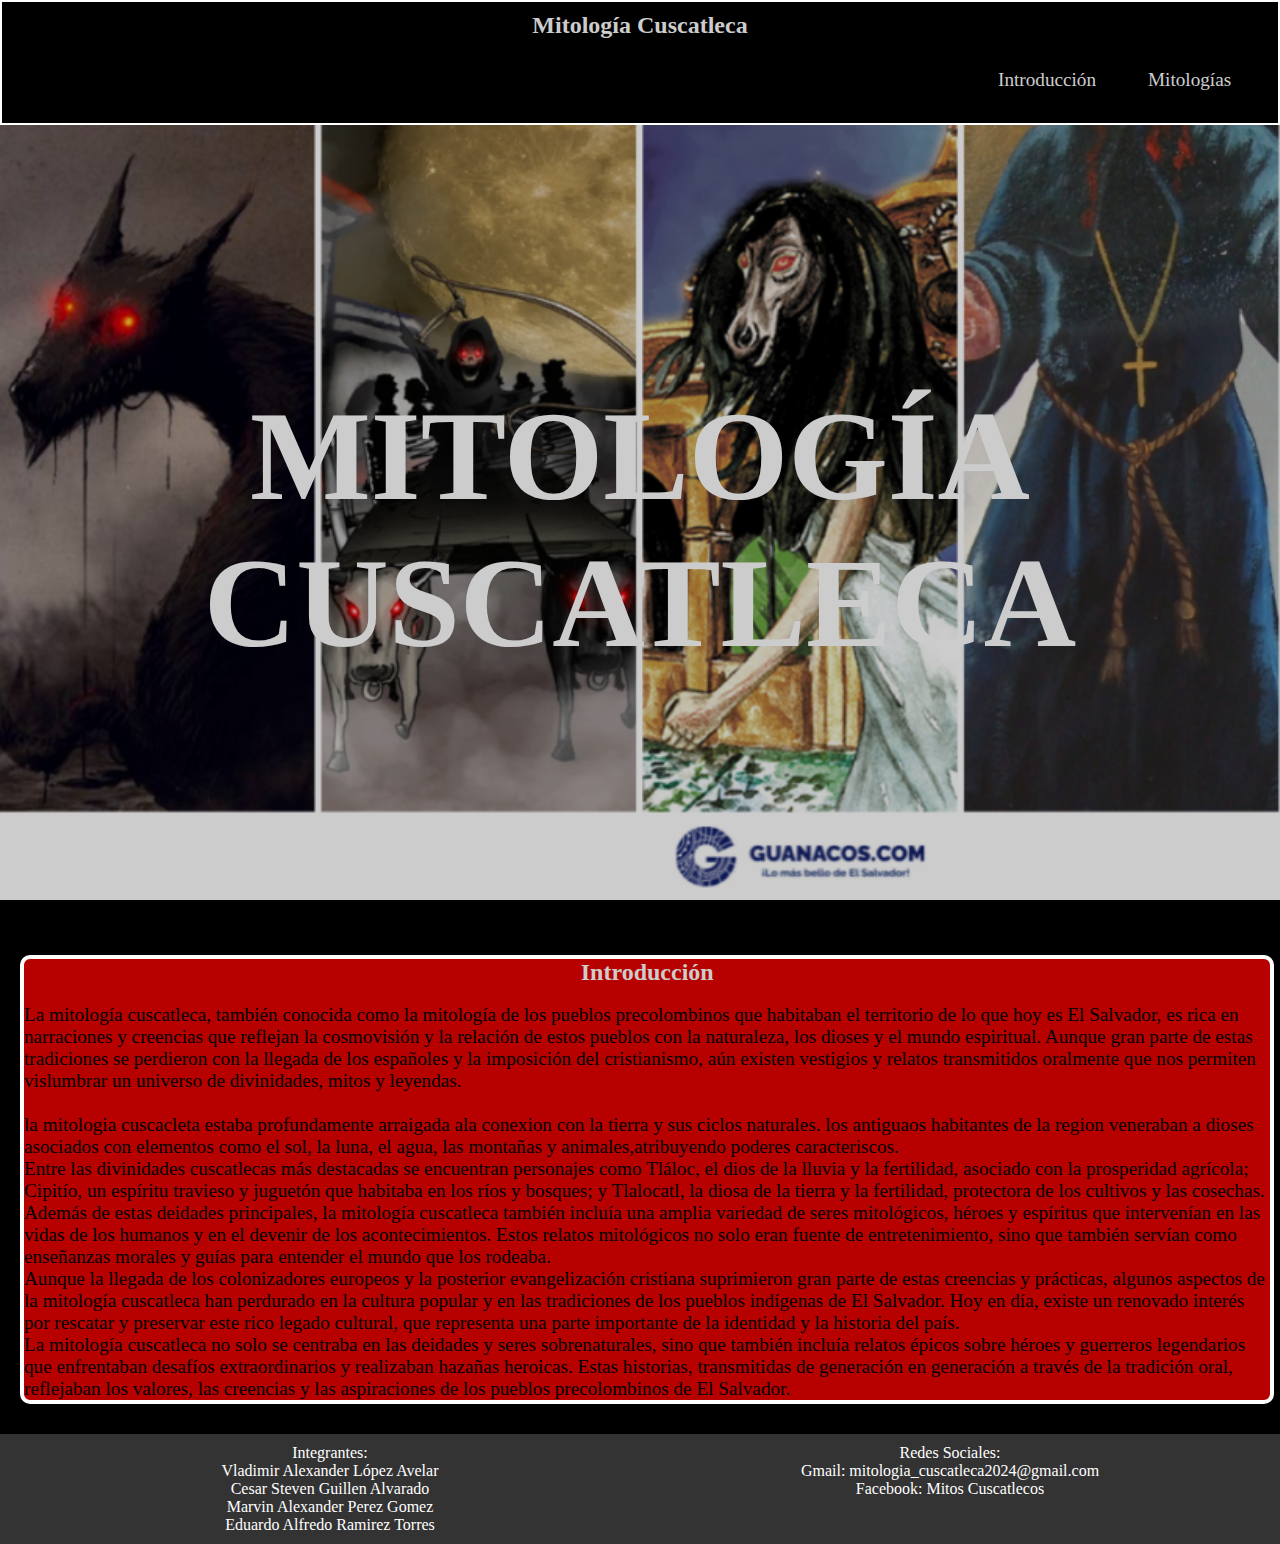
<file: webapp/index.html>
<!DOCTYPE html>
<html lang="es">
<head>
    <meta charset="UTF-8">
    <title>Mitología Cuscatleca</title>
    <link rel="stylesheet" href="css/style.css">
    <link rel="link" href="contactos.html">
</head>
<body>

<header class="header">
    <div class="logo">
        <h2>Mitología Cuscatleca</h2>
    </div>
    <nav>
        <ul class="links">
            <li><a href="#introduccion">Introducción</a></li>
            <li>
                <a href="#">Mitologías</a>
                <ul>
                    
                        
                            <li><a href="cadejo.html">El Cadejo</a></li>
                            <li><a href="duende.html">El Duende</a></li>
                            <li><a href="padre.html">El Padre sin Cabeza</a></li>
                        
                    
                
                      
                            <li><a href="siguanaba.html">La Siguanaba</a></li>
                            <li><a href="cipitio.html">El Cipitío</a></li>
                            <li><a href="carreta.html">La Carreta Chillona</a></li>
                       
                    </li>
               
                </ul>
            </li>
            
        </ul>
    </nav>
</header>

<section class="banner">
    <h1 class="titulo">MITOLOGÍA CUSCATLECA</h1>
</section>

<div id="introduccion">
    <h2>Introducción</h2>
    <br>
   <article class="klk">
    <p> La mitología cuscatleca, también conocida como la mitología de los pueblos precolombinos 
        que habitaban el territorio de lo que hoy es El Salvador, es rica en narraciones y 
        creencias que reflejan la cosmovisión y la relación de estos pueblos con la naturaleza,
        los dioses y el mundo espiritual. Aunque gran parte de estas tradiciones se perdieron con 
        la llegada de los españoles y la imposición del cristianismo, aún existen vestigios y relatos 
        transmitidos oralmente que nos permiten vislumbrar un universo de divinidades, mitos y leyendas.
        </p>
        <br>
    <p>
        la mitologia cuscacleta estaba profundamente arraigada ala conexion con la 
        tierra y sus ciclos naturales. los antiguaos habitantes de la region veneraban a dioses
        asociados con elementos como el sol, la luna, el agua, las montañas y 
        animales,atribuyendo poderes caracteriscos.
    </p>
    <p> Entre las divinidades cuscatlecas más destacadas se encuentran personajes como Tláloc,
        el dios de la lluvia y la fertilidad, asociado con la prosperidad agrícola; Cipitío, 
        un espíritu travieso y juguetón que habitaba en los ríos y bosques; y Tlalocatl, 
        la diosa de la tierra y la fertilidad, protectora de los cultivos y las cosechas.
    </p>
    <p>
        Además de estas deidades principales, la mitología cuscatleca también incluía una amplia variedad de seres mitológicos, héroes
        y espíritus que intervenían en las vidas de los humanos y en el devenir de los acontecimientos. Estos relatos mitológicos no 
        solo eran fuente de entretenimiento, sino que también servían como enseñanzas morales y guías para entender el mundo que los rodeaba.
    </p>
    <p>
        Aunque la llegada de los colonizadores europeos y la posterior evangelización cristiana suprimieron gran parte de estas creencias y prácticas,
        algunos aspectos de la mitología cuscatleca han perdurado en la cultura popular y en las tradiciones de los pueblos indígenas de El Salvador. 
        Hoy en día, existe un renovado interés por rescatar y preservar este rico legado cultural, que representa una parte importante de la identidad 
        y la historia del país.
    </p>
    <p>
        La mitología cuscatleca no solo se centraba en las deidades y seres sobrenaturales, sino que también incluía relatos épicos sobre héroes y guerreros legendarios
         que enfrentaban desafíos extraordinarios y realizaban hazañas heroicas. Estas historias, transmitidas de generación en generación a través de 
         la tradición oral, reflejaban los valores, las creencias y las aspiraciones de los pueblos precolombinos de El Salvador.
    </p>        
</article>
</div>
<div>      
<footer>
    <div class="left">
      <p>Integrantes:</p>
      <ul>
        <li>Vladimir Alexander López Avelar</li>
        <li>Cesar Steven Guillen Alvarado</li>
        <li>Marvin Alexander Perez Gomez</li>
        <li>Eduardo Alfredo Ramirez Torres</li>
      </ul>
    </div>
    <div class="right">
      <p>Redes Sociales:</p>
      <ul>
        <li><a href="#">Gmail: mitologia_cuscatleca2024@gmail.com</a></li>
        <li><a href="https://www.facebook.com/">Facebook: Mitos Cuscatlecos</a></li>
        <!-- Agrega más redes sociales aquí -->
      </ul>
    </div>
  </footer>
  <script src="./js/script.js" />
</body>
</html>
</file>
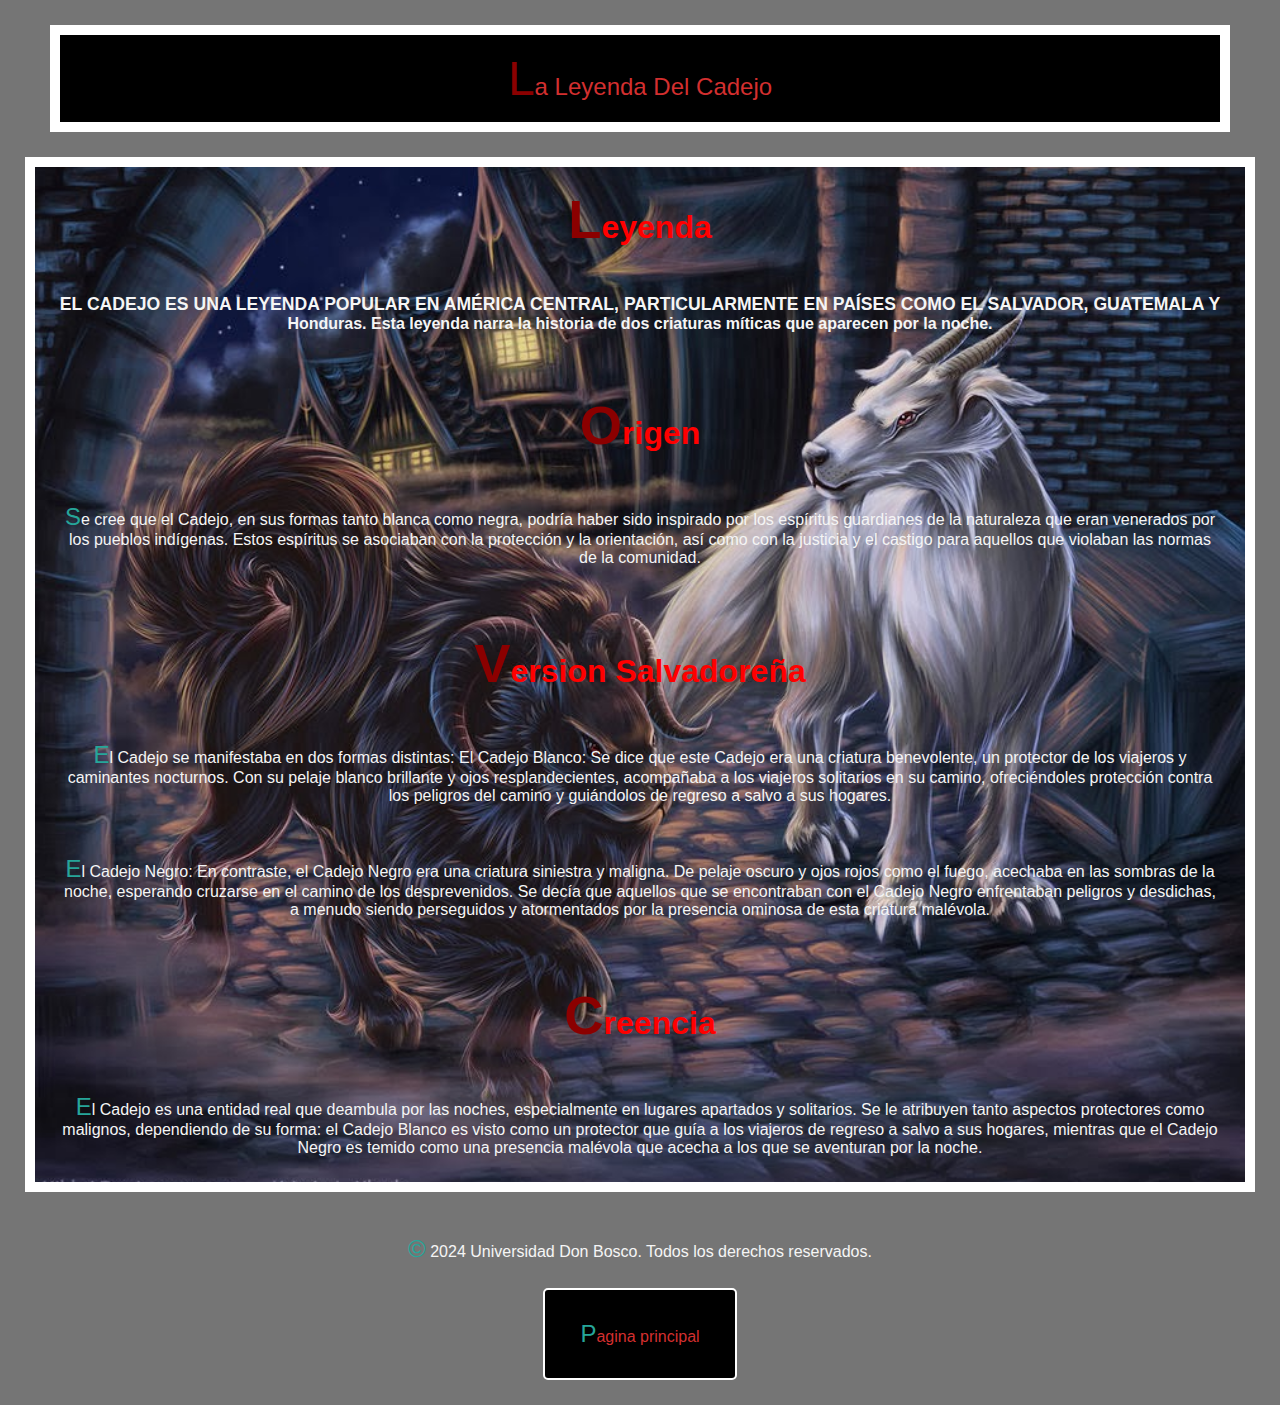
<file: webapp/cadejo.html>
<!DOCTYPE html>
<html lang="en">
<head>
    <meta charset="UTF-8">
    <title>El Cadejo</title>
    <link rel="stylesheet" href="css/cadejo.css">
</head>
<body>
    <header>La Leyenda Del Cadejo</header>
    <article>
    <h1 class="leyenda">Leyenda</h1>
    <h4>El Cadejo es una leyenda popular en América Central, particularmente en países como El Salvador, Guatemala y Honduras. Esta leyenda narra
         la historia de dos criaturas míticas que aparecen por la noche.</h4>
    <br>
    <h1>Origen</h1>
    <p>Se cree que el Cadejo, en sus formas tanto blanca como negra, podría haber sido inspirado por los espíritus guardianes de la naturaleza
         que eran venerados por los pueblos indígenas.
        Estos espíritus se asociaban con la protección y la orientación,
        así como con la justicia y el castigo para aquellos que violaban las normas de la comunidad.
    </p>
    <br>
    <h1>Version Salvadoreña</h1>
    <p>El Cadejo se manifestaba en dos formas distintas:

        El Cadejo Blanco: Se dice que este Cadejo era una criatura benevolente, un protector de los viajeros y caminantes nocturnos. Con su pelaje 
        blanco brillante y ojos resplandecientes, acompañaba a los viajeros solitarios en su camino, ofreciéndoles protección contra los peligros 
        del camino y guiándolos de regreso a salvo a sus hogares.
    </p>
    <p>    
        El Cadejo Negro: En contraste, el Cadejo Negro era una criatura siniestra y maligna. De pelaje oscuro y ojos rojos como el fuego, acechaba en
        las sombras de la noche, esperando cruzarse en el camino de los desprevenidos. Se decía que aquellos que se encontraban con el Cadejo Negro 
        enfrentaban peligros y desdichas, a menudo siendo perseguidos y atormentados por la presencia ominosa de esta criatura malévola.
    </p>
    <br>
    <h1 class="Creencia">Creencia</h1>
    <p>El Cadejo es una entidad real que deambula por las noches, especialmente en lugares apartados y solitarios. Se le atribuyen tanto aspectos protectores
        como malignos, dependiendo de su forma: el Cadejo Blanco es visto como un protector que guía a los viajeros de regreso a salvo a sus hogares, mientras
        que el Cadejo Negro es temido como una presencia malévola que acecha a los que se aventuran por la noche.
    </p>
    </article>
    <br>
    <footer>
        <p>
            &copy; 2024 Universidad Don Bosco. Todos los derechos reservados.
        </p>
        <div class="boton">
            <p>
                <a href="principal.html">Pagina principal</a>
            </p>
            </div>
    </footer>
</body>
</html>
</file>
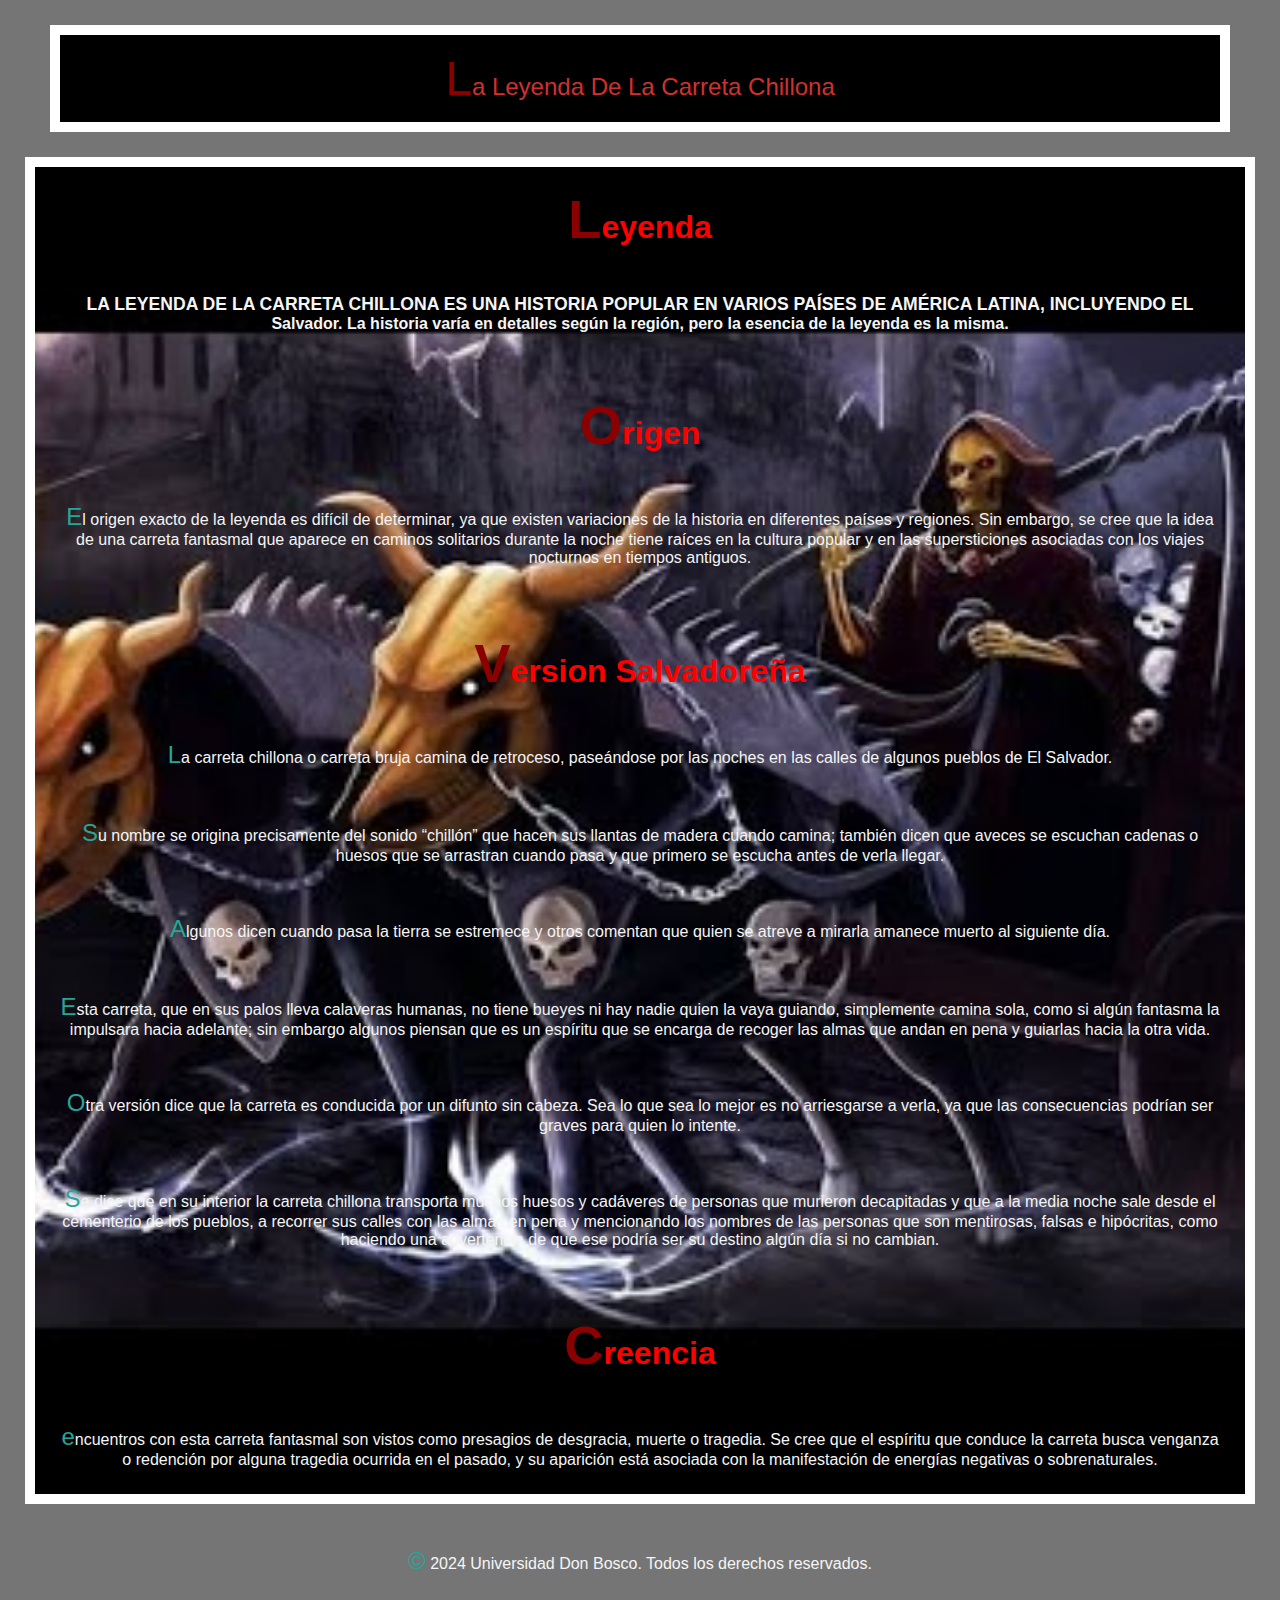
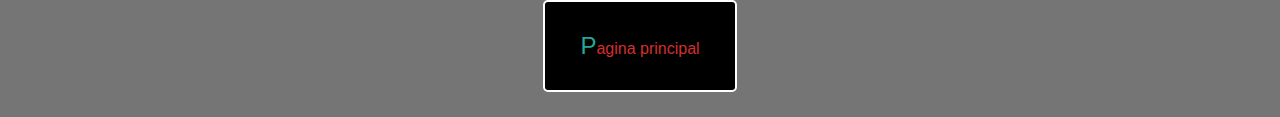
<file: webapp/carreta.html>
<!DOCTYPE html>
<html lang="en">
<head>
    <meta charset="UTF-8">
    <title>La carreta chillona</title>
    <link rel="stylesheet" href="css/carreta.css">
</head>
<body>
    <header>La Leyenda De La Carreta Chillona</header>
    <article>
    <h1 class="leyenda">Leyenda</h1>
    <h4>
        La leyenda de la Carreta Chillona es una historia popular en varios países de América Latina, incluyendo El Salvador. La historia varía en detalles según la región,
         pero la esencia de la leyenda es la misma.
    </h4>
    <br>
    <h1>Origen</h1>
    <p>El origen exacto de la leyenda es difícil de determinar, ya que existen variaciones de la historia en diferentes países y regiones. Sin embargo, se cree que la idea de
        una carreta fantasmal que aparece en caminos solitarios durante la noche tiene raíces en la cultura popular y en las supersticiones asociadas con los viajes nocturnos en tiempos antiguos.
    </p>
    <br>
    <h1>Version Salvadoreña</h1>
    <p>La carreta chillona o carreta bruja camina de retroceso, paseándose por las noches en las calles de algunos pueblos de El Salvador.</p>
    <p>
        Su nombre se origina precisamente del sonido “chillón” que hacen sus llantas de madera cuando camina; también dicen que aveces se escuchan cadenas o huesos que se arrastran cuando pasa y 
        que primero se escucha antes de verla llegar.
    </p>
    <P>
        Algunos dicen cuando pasa la tierra se estremece y otros comentan que quien se atreve a mirarla amanece muerto al siguiente día.
    </P>
    <p>
        Esta carreta, que en sus palos lleva calaveras humanas, no tiene bueyes ni hay nadie quien la vaya guiando, simplemente camina sola, como si algún fantasma la impulsara hacia adelante; 
        sin embargo algunos piensan que es un espíritu que se encarga de recoger las almas que andan en pena y guiarlas hacia la otra vida.
    </p>
    <p>
        Otra versión dice que la carreta es conducida por un difunto sin cabeza. Sea lo que sea lo mejor es no arriesgarse a verla, ya que las consecuencias podrían ser graves para quien lo intente.
    </p>
    <p>
        Se dice que en su interior la carreta chillona transporta muchos huesos y cadáveres de personas que murieron decapitadas y que a la media noche sale desde el cementerio de los pueblos, a 
        recorrer sus calles con las almas en pena y mencionando los nombres de las personas que son mentirosas, falsas e hipócritas, como haciendo una advertencia de que ese podría ser su destino algún
         día si no cambian.
    </p>
    <br>
    <h1 class="Creencia">Creencia</h1>
    <p>
        encuentros con esta carreta fantasmal son vistos como presagios de desgracia, muerte o tragedia. Se cree que el espíritu que conduce la carreta busca venganza o redención por alguna tragedia
         ocurrida en el pasado, y su aparición está asociada con la manifestación de energías negativas o sobrenaturales.
    </p>
    </article>
    <br>
    <footer>
        <p>
            &copy; 2024 Universidad Don Bosco. Todos los derechos reservados.
        </p>
        <div class="boton">
        <p>
            <a href="principal.html">Pagina principal</a>
        </p>
        </div>
    </footer>
</body>
</html>
</file>
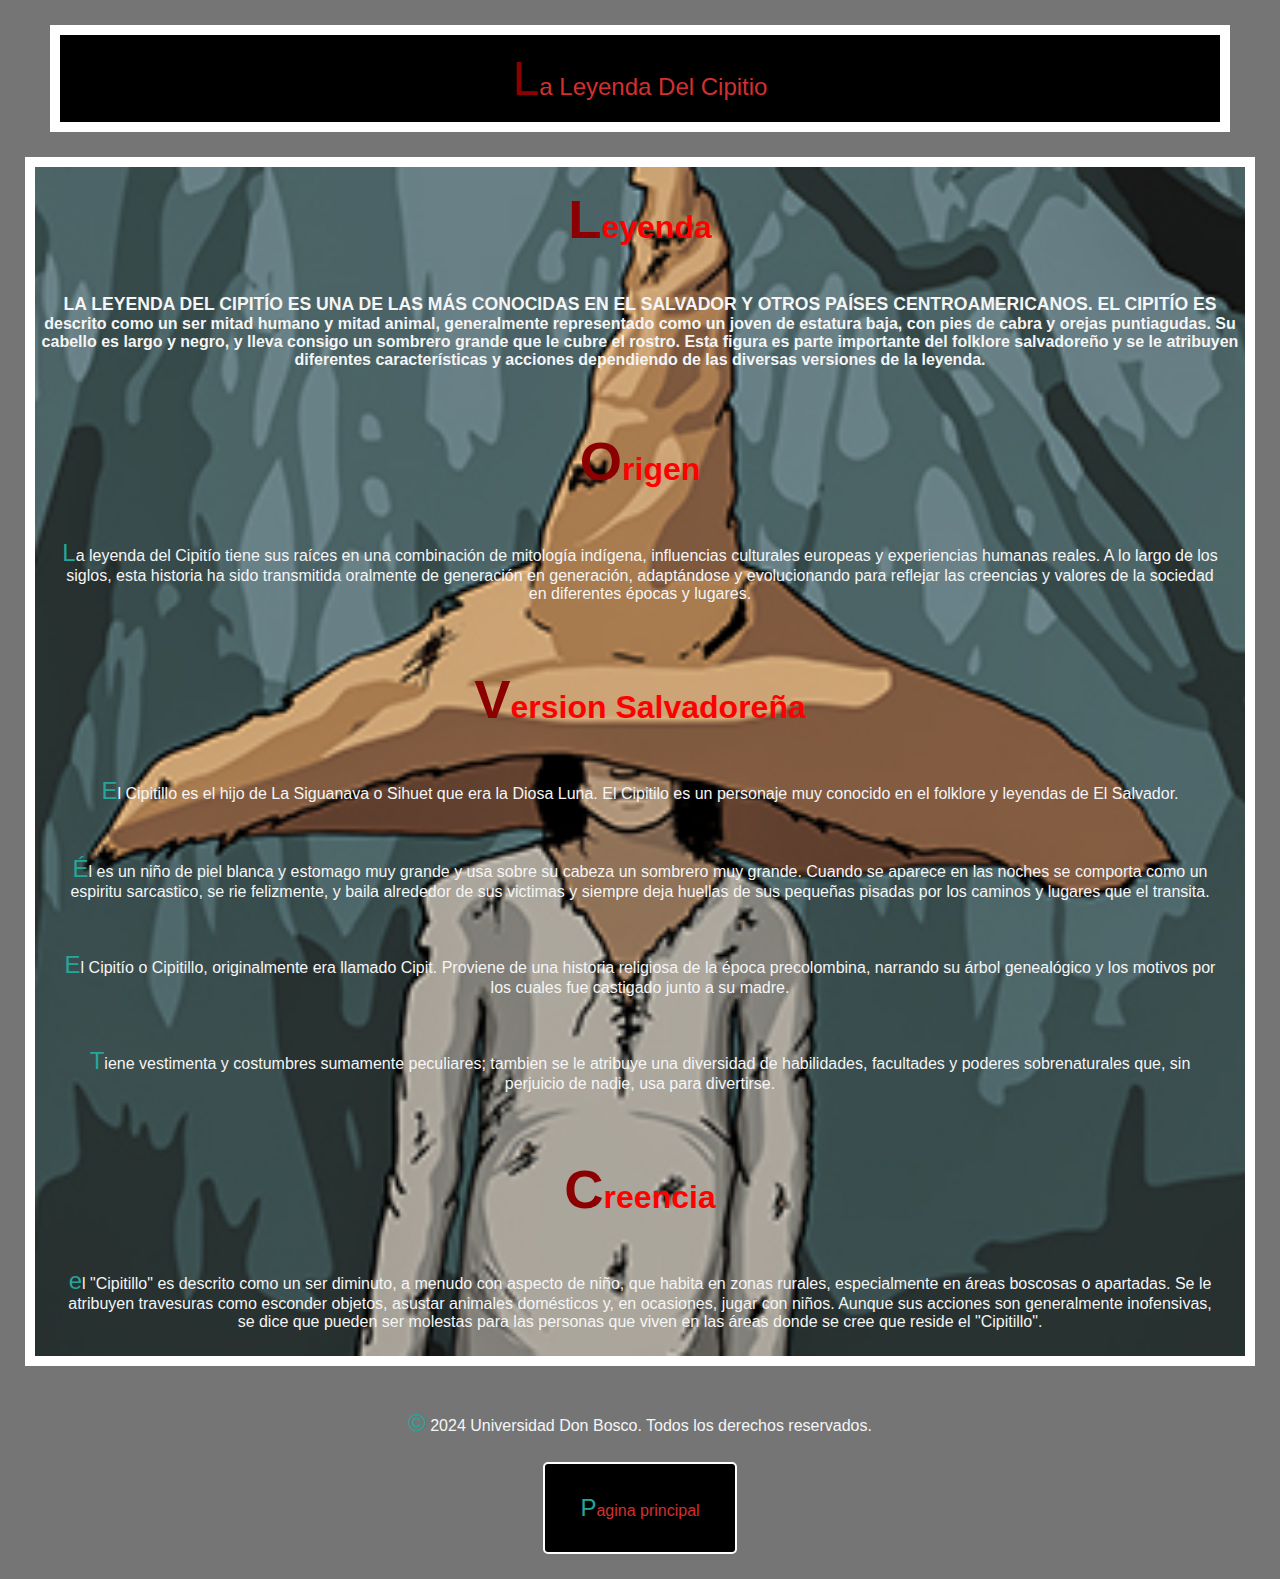
<file: webapp/cipitio.html>
<!DOCTYPE html>
<html lang="en">
<head>
    <meta charset="UTF-8">
    <title>El Cipitío</title>
    <link rel="stylesheet" href="css/cipitio.css">
</head>
<body>
    <header>La Leyenda Del Cipitio</header>
    <article>
    <h1 class="leyenda">Leyenda</h1>
    <h4>
        
La leyenda del Cipitío es una de las más conocidas en El Salvador y otros países centroamericanos. El Cipitío es descrito como un ser mitad humano y mitad animal,
generalmente representado como un joven de estatura baja, con pies de cabra y orejas puntiagudas. Su cabello es largo y negro, y lleva consigo un sombrero grande
que le cubre el rostro. Esta figura es parte importante del folklore salvadoreño y se le atribuyen diferentes características y acciones dependiendo de las diversas
versiones de la leyenda.</h4>
    <br>
    <h1>Origen</h1>
    <p>La leyenda del Cipitío tiene sus raíces en una combinación de mitología indígena, influencias culturales europeas y experiencias humanas reales. A lo largo de
        los siglos, esta historia ha sido transmitida oralmente de generación en generación, adaptándose y evolucionando para reflejar las creencias y valores de la sociedad en diferentes épocas y lugares.
    </p>
    <br>
    <h1>Version Salvadoreña</h1>
    <p>El Cipitillo es el hijo de La Siguanava o Sihuet que era la Diosa Luna. El Cipitilo es un personaje muy conocido en el folklore y leyendas de El Salvador.</p>
    <p>
        Él es un niño de piel blanca y estomago muy grande y usa sobre su cabeza un sombrero muy grande. Cuando se aparece en las noches se comporta como un espiritu sarcastico, se rie felizmente, y baila
        alrededor de sus victimas y siempre deja huellas de sus pequeñas pisadas por los caminos y lugares que el transita. </p>
    <P>
        El Cipitío o Cipitillo, originalmente era llamado Cipit. Proviene de una historia religiosa de la época precolombina, narrando su árbol genealógico y los motivos por los cuales fue castigado junto a su madre.
    </P>
    <p>
        Tiene vestimenta y costumbres sumamente peculiares; tambien se le atribuye una diversidad de habilidades, facultades y poderes sobrenaturales que, sin perjuicio de nadie, usa para divertirse.
    </p>
    <br>
    <h1 class="Creencia">Creencia</h1>
    <p>el "Cipitillo" es descrito como un ser diminuto, a menudo con aspecto de niño, que habita en zonas rurales, especialmente en áreas boscosas o apartadas. Se le atribuyen travesuras como esconder objetos, asustar
        animales domésticos y, en ocasiones, jugar con niños. Aunque sus acciones son generalmente inofensivas, se dice que pueden ser molestas para las personas que viven en las áreas donde se cree que reside el "Cipitillo".
    </p>
    </article>
    <br>
    <footer>
        <p>
            &copy; 2024 Universidad Don Bosco. Todos los derechos reservados.
        </p>
        <div class="boton">
        <p>
            <a href="principal.html">Pagina principal</a>
        </p>
        </div>
    </footer>
</body>
</html>
</file>
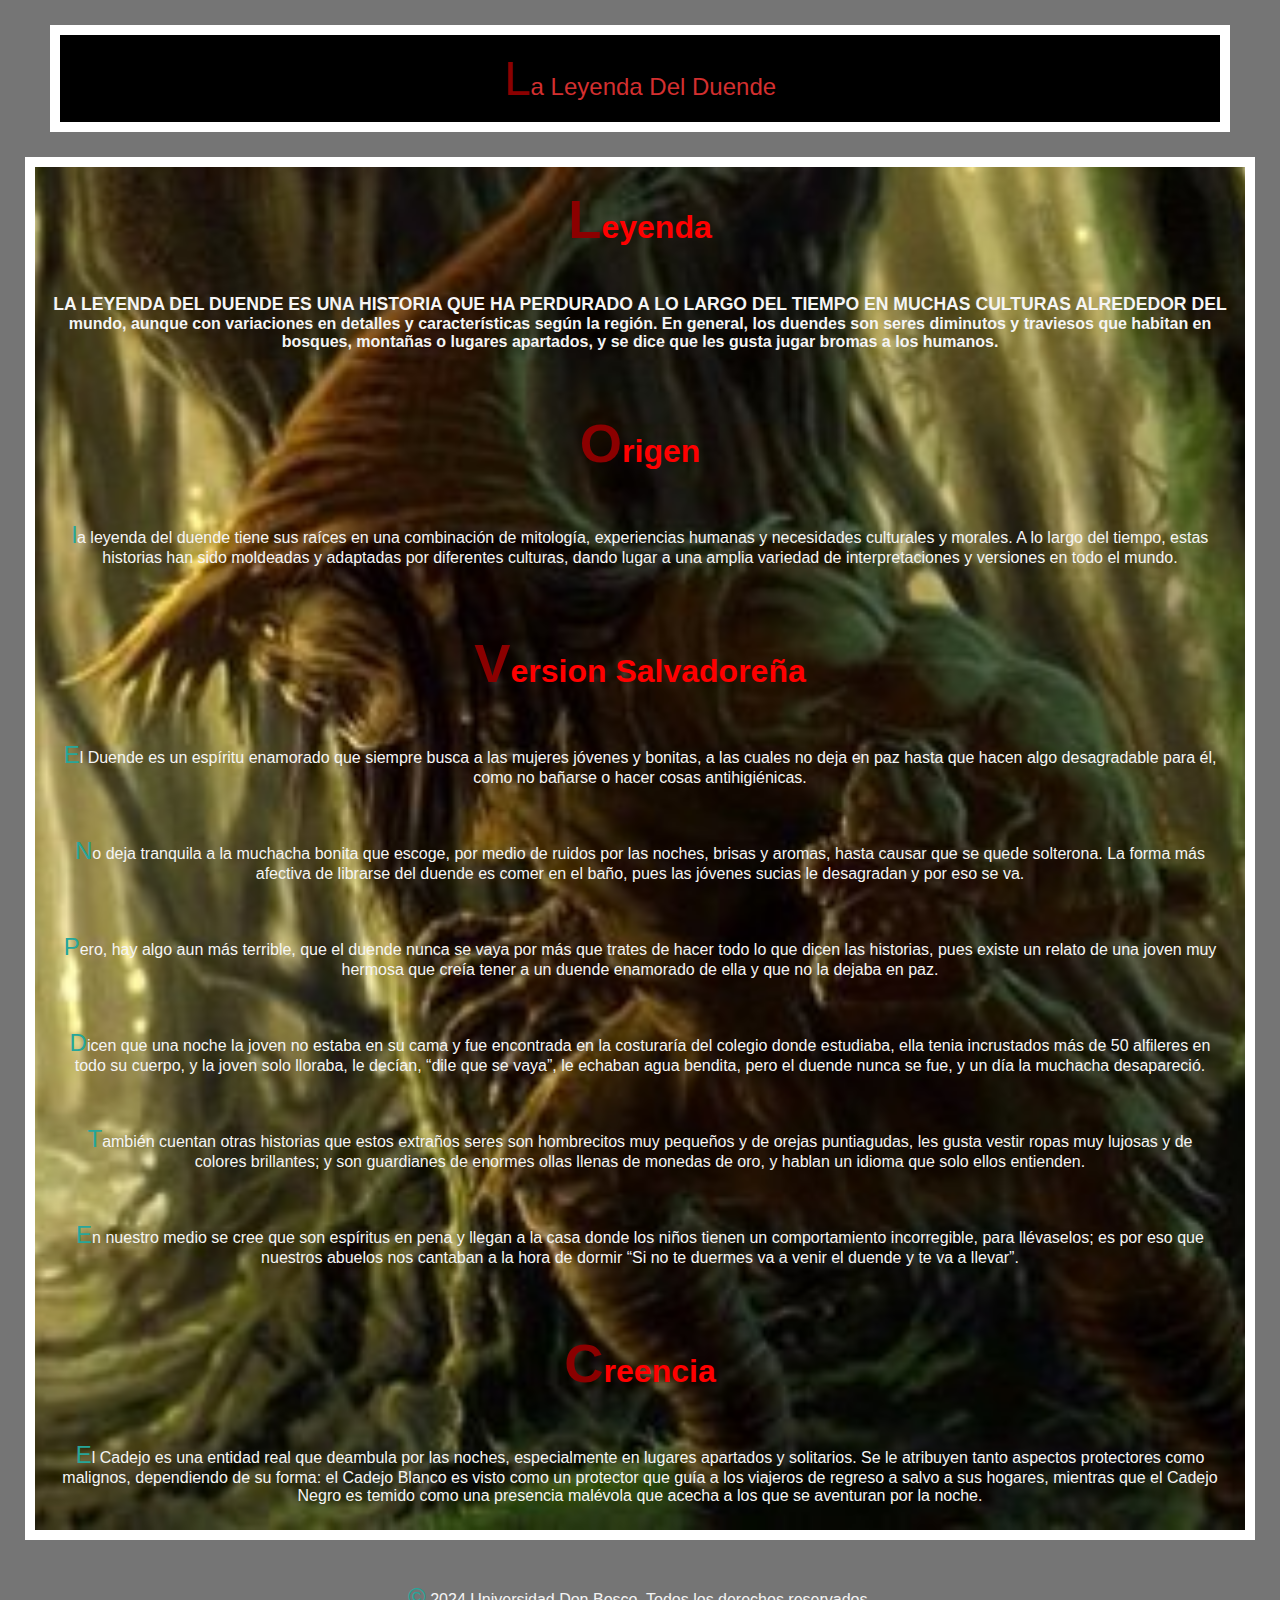
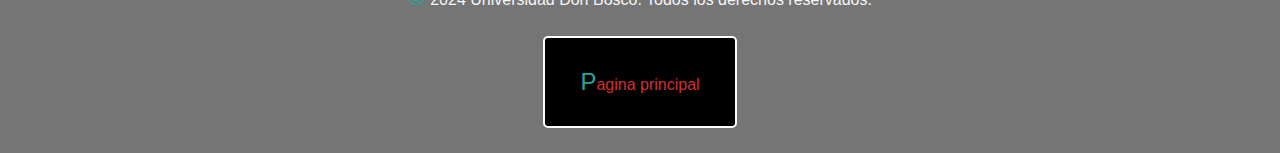
<file: webapp/duende.html>
<!DOCTYPE html>
<html lang="en">
<head>
    <meta charset="UTF-8">
    <title>El Duende</title>
    <link rel="stylesheet" href="css/duende.css">
</head>
<body>
    <header>La Leyenda Del Duende</header>
    <article>
    <h1 class="leyenda">Leyenda</h1>
    <h4>
        La leyenda del duende es una historia que ha perdurado a lo largo del tiempo en muchas culturas alrededor del mundo, aunque con variaciones
         en detalles y características según la región. En general, los duendes son seres diminutos y traviesos que habitan en bosques, montañas o
          lugares apartados, y se dice que les gusta jugar bromas a los humanos.</h4>
    <br>
    <h1>Origen</h1>
    <p>la leyenda del duende tiene sus raíces en una combinación de mitología, experiencias humanas y necesidades culturales y morales. A lo largo del
        tiempo, estas historias han sido moldeadas y adaptadas por diferentes culturas, dando lugar a una amplia variedad de interpretaciones y versiones 
        en todo el mundo.
    </p>
    <br>
    <h1>Version Salvadoreña</h1>
    <p>El Duende es un espíritu enamorado que siempre busca a las mujeres jóvenes y bonitas, a las cuales no deja en paz hasta que hacen algo desagradable para él,
        como no bañarse o hacer cosas antihigiénicas. </p>
        <P>
        No deja tranquila a la muchacha bonita que escoge, por medio de ruidos por las noches, brisas y aromas, hasta causar que se quede solterona.
        La forma más afectiva de librarse del duende es comer en el baño, pues las jóvenes sucias le desagradan y por eso se va.</P>
    <p>
        Pero, hay algo aun más terrible, que el duende nunca se vaya por más que trates de hacer todo lo que dicen las historias, pues existe un relato de una joven
         muy hermosa que creía tener a un duende enamorado de ella y que no la dejaba en paz.
    </p>
    <p>    
        Dicen que una noche la joven no estaba en su cama y fue encontrada en la costuraría del colegio donde estudiaba, ella tenia incrustados más de 50 alfileres en todo 
        su cuerpo, y la joven solo lloraba, le decían, “dile que se vaya”, le echaban agua bendita, pero el duende nunca se fue, y un día la muchacha desapareció.</p>
    <p>
        También cuentan otras historias que estos extraños seres son hombrecitos muy pequeños y de orejas puntiagudas, les gusta vestir ropas muy lujosas y de colores brillantes; y
        son guardianes de enormes ollas llenas de monedas de oro, y hablan un idioma que solo ellos entienden.</p>
    <p>
        En nuestro medio se cree que son espíritus en pena y llegan a
         la casa donde los niños tienen un comportamiento incorregible, para llévaselos; es por eso que nuestros abuelos nos cantaban a la hora de dormir “Si no te duermes va a venir el duende y te va a llevar”.
    </p>
    <br>
    <h1 class="Creencia">Creencia</h1>
    <p>El Cadejo es una entidad real que deambula por las noches, especialmente en lugares apartados y solitarios. Se le atribuyen tanto aspectos protectores
        como malignos, dependiendo de su forma: el Cadejo Blanco es visto como un protector que guía a los viajeros de regreso a salvo a sus hogares, mientras
        que el Cadejo Negro es temido como una presencia malévola que acecha a los que se aventuran por la noche.
    </p>
    </article>
    <br>
    <footer>
        <p>
            &copy; 2024 Universidad Don Bosco. Todos los derechos reservados.
        </p>
        <div class="boton">
        <p>
            <a href="principal.html">Pagina principal</a>
        </p>
        </div>
    </footer>
</body>
</html>
</file>
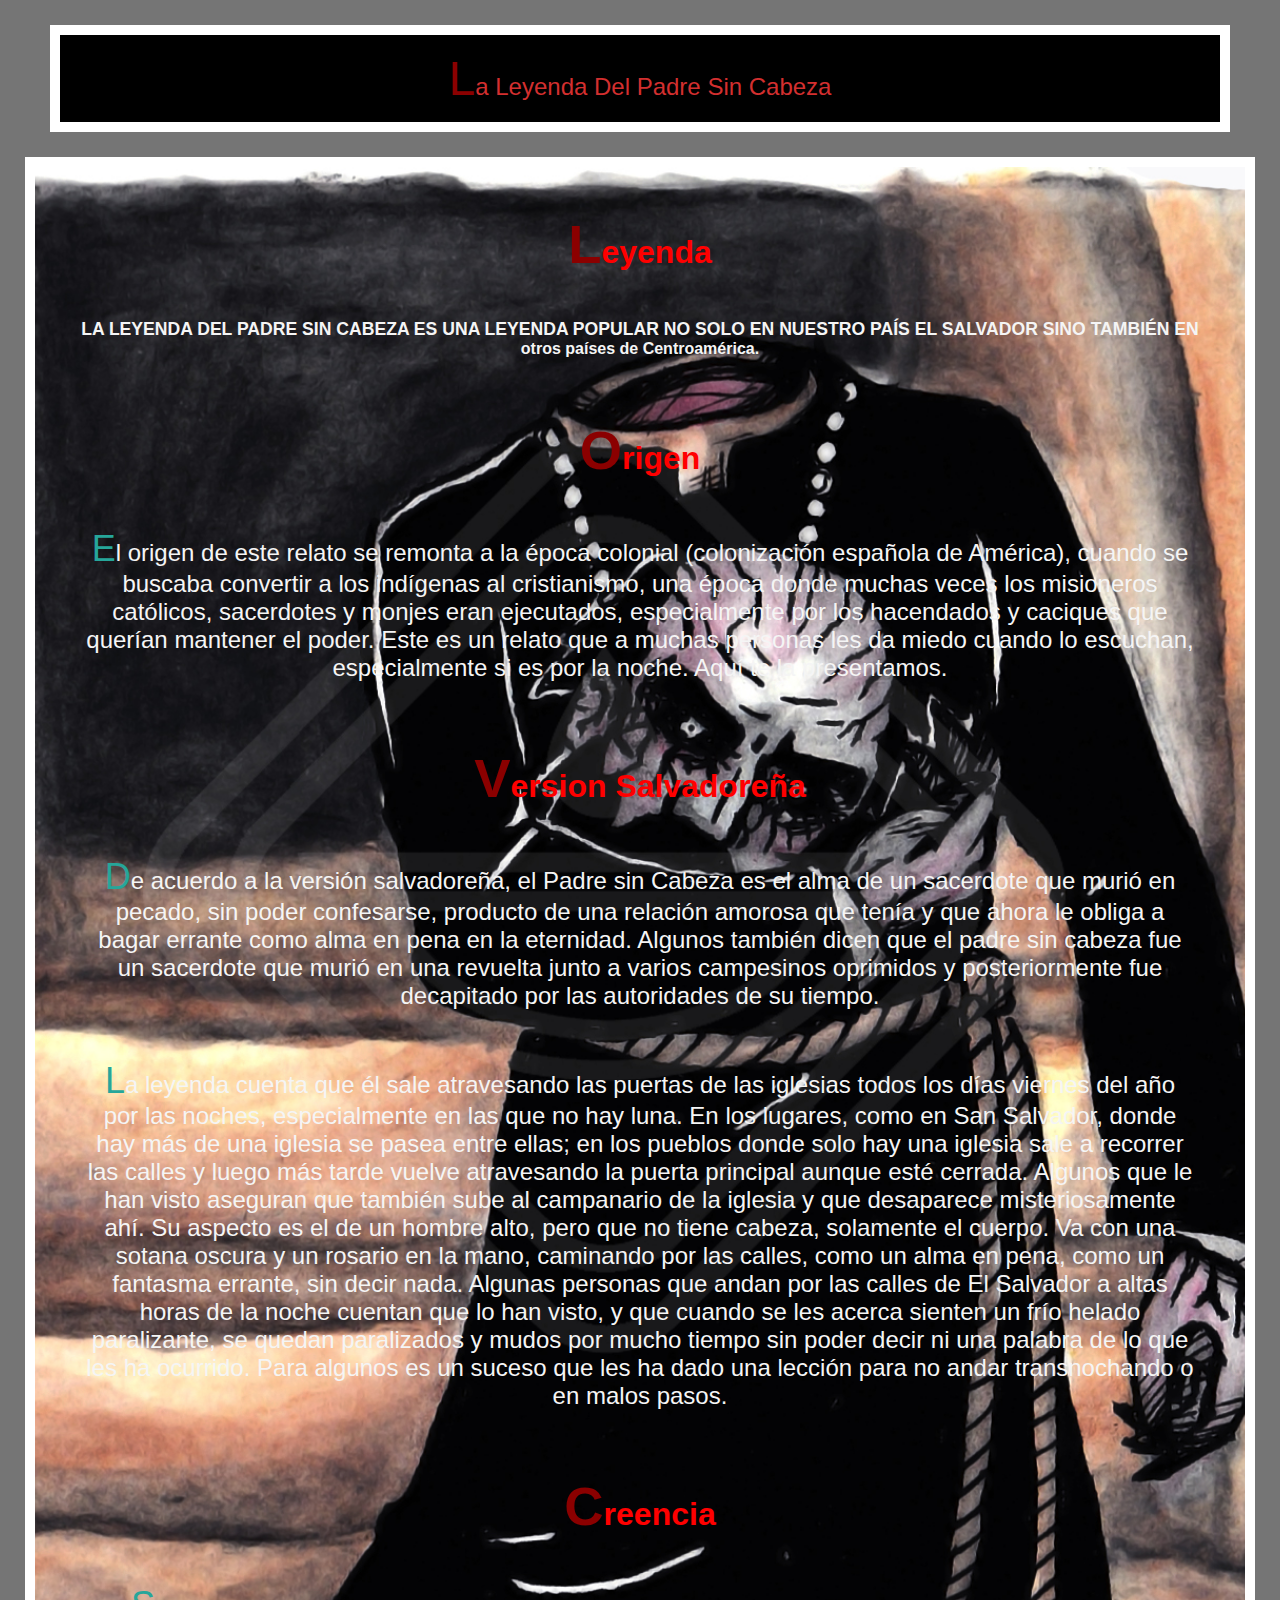
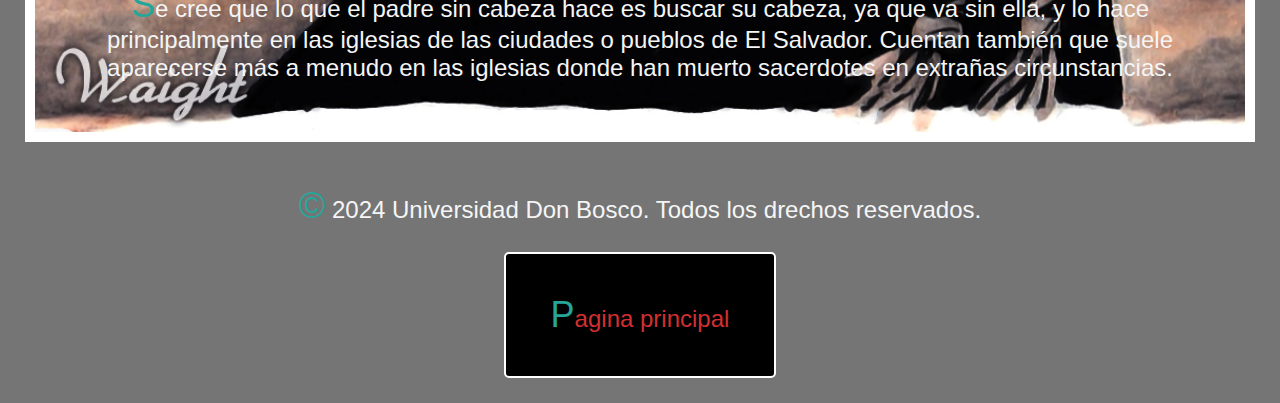
<file: webapp/padre.html>
<!DOCTYPE html>
<html lang="en">
<head>
    <meta charset="UTF-8">
    <title>El Padre</title>
    <link rel="stylesheet" href="css/padre.css">
    <link rel="preconnect" href="https://fonts.googleapis.com">
<link rel="preconnect" href="https://fonts.gstatic.com" crossorigin>
<link href="https://fonts.googleapis.com/css2?family=Kelly+Slab&display=swap" rel="stylesheet">
</head>
<body>
    <header>La Leyenda Del Padre Sin Cabeza</header>
    <article>
    <h1 class="leyenda">Leyenda</h1>
    <h4>La leyenda del Padre sin Cabeza es una leyenda popular no solo en nuestro país El Salvador sino también en otros países de Centroamérica.</h4>
    <br>
    <h1>Origen</h1>
    <p>El origen de este relato se remonta a la época colonial (colonización española de América), cuando se buscaba convertir a los indígenas
       al cristianismo, una época donde muchas veces los misioneros católicos, sacerdotes y monjes eran ejecutados, especialmente por los hacendados
       y caciques que querían mantener el poder. Este es un relato que a muchas personas les da miedo cuando lo escuchan, especialmente si es por la noche. 
       Aquí te la presentamos.
    </p>
    <br>
    <h1>Version Salvadoreña</h1>
    <p>De acuerdo a la versión salvadoreña, el Padre sin Cabeza es el alma de un sacerdote que murió en pecado, sin poder confesarse, producto de una relación
       amorosa que tenía y que ahora le obliga a bagar errante como alma en pena en la eternidad. Algunos también dicen que el padre sin cabeza fue un sacerdote
       que murió en una revuelta junto a varios campesinos oprimidos y posteriormente fue decapitado por las autoridades de su tiempo.
    </p>
    <p>La leyenda cuenta que él sale atravesando las puertas de las iglesias todos los días viernes del año por las noches, especialmente en las que no hay luna.
       En los lugares, como en San Salvador, donde hay más de una iglesia se pasea entre ellas; en los pueblos donde solo hay una iglesia sale a recorrer las calles
       y luego más tarde vuelve atravesando la puerta principal aunque esté cerrada. Algunos que le han visto aseguran que también sube al campanario de la iglesia y 
       que desaparece misteriosamente ahí. Su aspecto es el de un hombre alto, pero que no tiene cabeza, solamente el cuerpo. Va con una sotana oscura y un rosario en
       la mano, caminando por las calles, como un alma en pena, como un fantasma errante, sin decir nada. Algunas personas que andan por las calles de El Salvador a altas
       horas de la noche cuentan que lo han visto, y que cuando se les acerca sienten un frío helado paralizante, se quedan paralizados y mudos por mucho tiempo sin poder
       decir ni una palabra de lo que les ha ocurrido. Para algunos es un suceso que les ha dado una lección para no andar transnochando o en malos pasos.
    </p>
    <br>
    <h1 class="Creencia">Creencia</h1>
    <p>Se cree que lo que el padre sin cabeza hace es buscar su cabeza, ya que va sin ella, y lo hace principalmente en las iglesias de las ciudades o pueblos de El Salvador.
       Cuentan también que suele aparecerse más a menudo en las iglesias donde han muerto sacerdotes en extrañas circunstancias.
    </p>
    </article>
    <br>
    <footer>
        <p>
            &copy; 2024 Universidad Don Bosco. Todos los drechos reservados.
        </p>
        <div class="boton">
            <p>
                <a href="principal.html">Pagina principal</a>
            </p>
            </div>
    </footer>


</body>
</html>
</file>
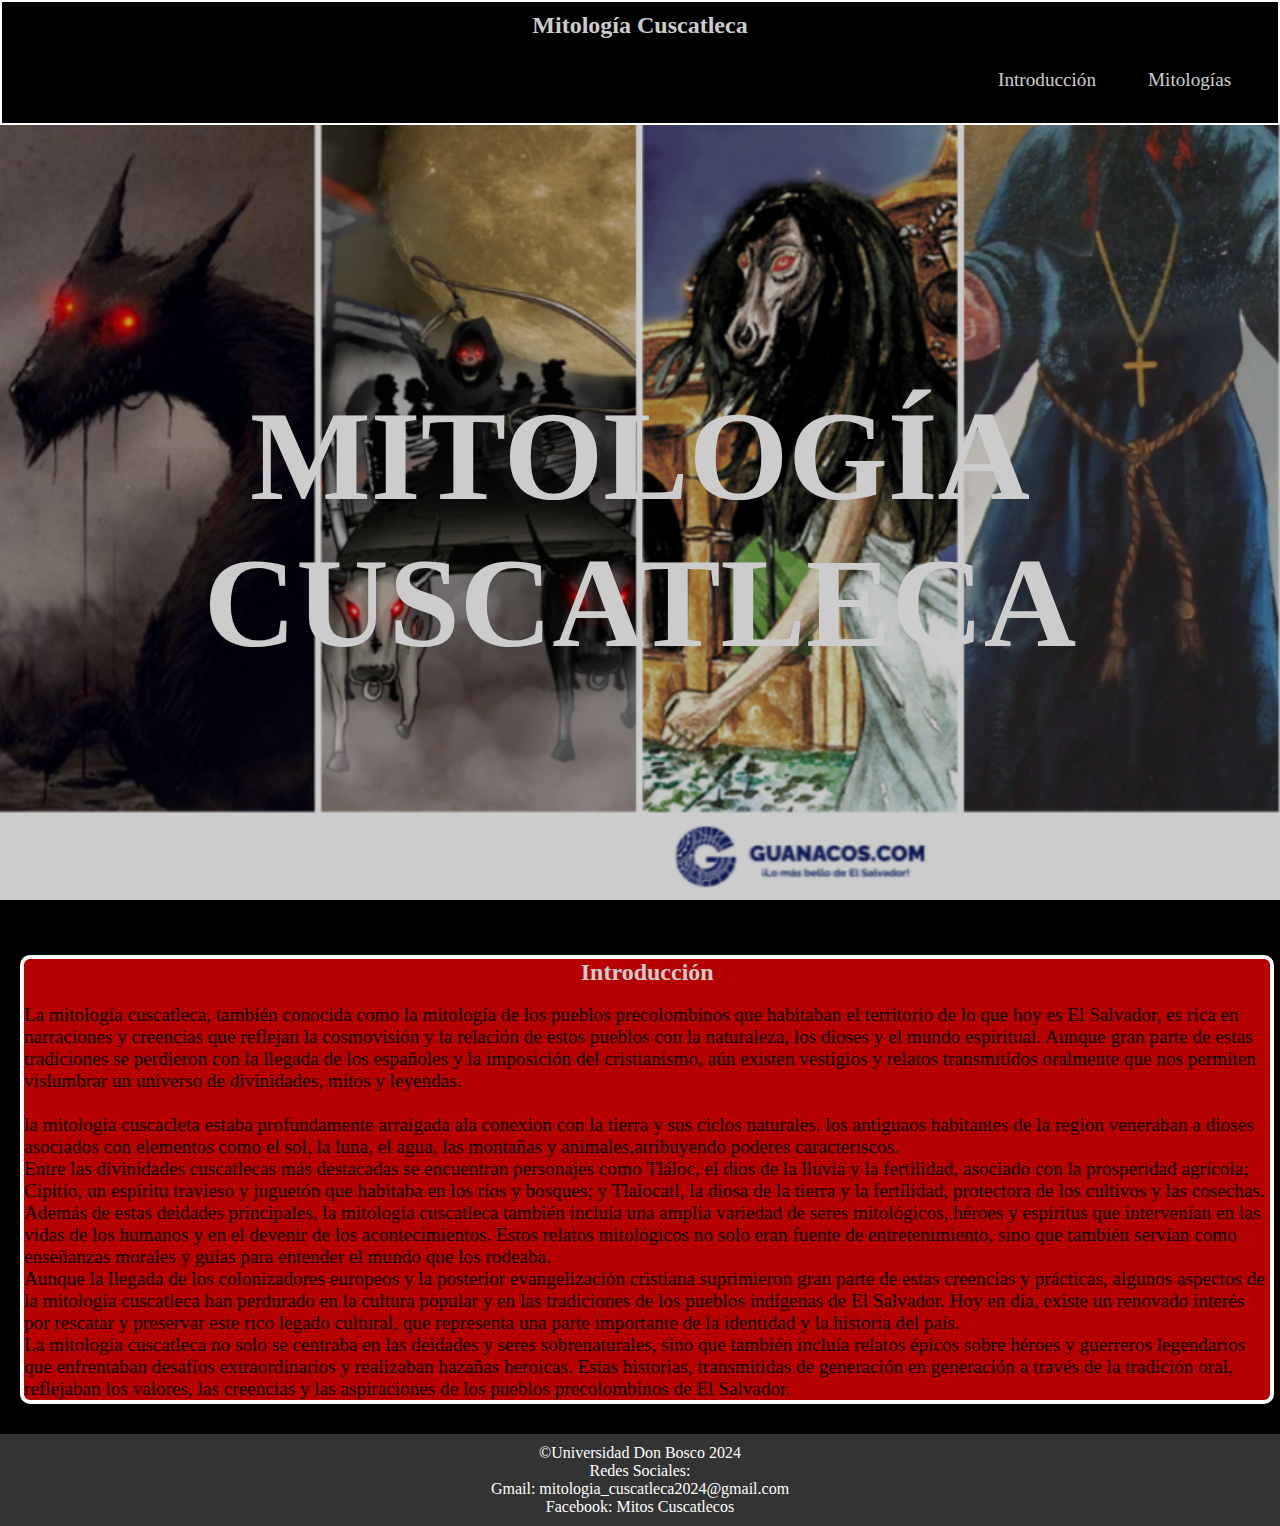
<file: webapp/principal.html>
<!DOCTYPE html>
<html lang="es">
<head>
    <meta charset="UTF-8">
    <title>Mitología Cuscatleca</title>
    <link rel="stylesheet" href="css/style.css">
    <link rel="link" href="contactos.html">
</head>
<body>

<header class="header">
    <div class="logo">
        <h2>Mitología Cuscatleca</h2>
    </div>
    <nav>
        <ul class="links">
            <li><a href="#introduccion">Introducción</a></li>
            <li>
                <a href="#">Mitologías</a>
                <ul>
                    
                            <li><a href="cadejo.html">El Cadejo</a></li>
                            <li><a href="duende.html">El Duende</a></li>
                            <li><a href="padre.html">El Padre sin Cabeza</a></li>
                        
                            <li><a href="siguanaba.html">La Siguanaba</a></li>
                            <li><a href="cipitio.html">El Cipitío</a></li>
                            <li><a href="carreta.html">La Carreta Chillona</a></li>
                        
                    </li>
               
                </ul>
            </li>
        </ul>
    </nav>
</header>

<section class="banner">
    <h1 class="titulo">MITOLOGÍA CUSCATLECA</h1>
</section>

<div id="introduccion">
    <h2>Introducción</h2>
    <br>
   <article class="klk">
    <p> La mitología cuscatleca, también conocida como la mitología de los pueblos precolombinos 
        que habitaban el territorio de lo que hoy es El Salvador, es rica en narraciones y 
        creencias que reflejan la cosmovisión y la relación de estos pueblos con la naturaleza,
        los dioses y el mundo espiritual. Aunque gran parte de estas tradiciones se perdieron con 
        la llegada de los españoles y la imposición del cristianismo, aún existen vestigios y relatos 
        transmitidos oralmente que nos permiten vislumbrar un universo de divinidades, mitos y leyendas.
        </p>
        <br>
    <p>
        la mitologia cuscacleta estaba profundamente arraigada ala conexion con la 
        tierra y sus ciclos naturales. los antiguaos habitantes de la region veneraban a dioses
        asociados con elementos como el sol, la luna, el agua, las montañas y 
        animales,atribuyendo poderes caracteriscos.
    </p>
    <p> Entre las divinidades cuscatlecas más destacadas se encuentran personajes como Tláloc,
        el dios de la lluvia y la fertilidad, asociado con la prosperidad agrícola; Cipitío, 
        un espíritu travieso y juguetón que habitaba en los ríos y bosques; y Tlalocatl, 
        la diosa de la tierra y la fertilidad, protectora de los cultivos y las cosechas.
    </p>
    <p>
        Además de estas deidades principales, la mitología cuscatleca también incluía una amplia variedad de seres mitológicos, héroes
        y espíritus que intervenían en las vidas de los humanos y en el devenir de los acontecimientos. Estos relatos mitológicos no 
        solo eran fuente de entretenimiento, sino que también servían como enseñanzas morales y guías para entender el mundo que los rodeaba.
    </p>
    <p>
        Aunque la llegada de los colonizadores europeos y la posterior evangelización cristiana suprimieron gran parte de estas creencias y prácticas,
        algunos aspectos de la mitología cuscatleca han perdurado en la cultura popular y en las tradiciones de los pueblos indígenas de El Salvador. 
        Hoy en día, existe un renovado interés por rescatar y preservar este rico legado cultural, que representa una parte importante de la identidad 
        y la historia del país.
    </p>
    <p>
        La mitología cuscatleca no solo se centraba en las deidades y seres sobrenaturales, sino que también incluía relatos épicos sobre héroes y guerreros legendarios
         que enfrentaban desafíos extraordinarios y realizaban hazañas heroicas. Estas historias, transmitidas de generación en generación a través de 
         la tradición oral, reflejaban los valores, las creencias y las aspiraciones de los pueblos precolombinos de El Salvador.
    </p>        
</article>
</div>
<div>      
<footer>
    <div class="right">
        <p>&copy;Universidad Don Bosco 2024</p>
      <p>Redes Sociales:</p>
      <ul>
        <li><a href="#">Gmail: mitologia_cuscatleca2024@gmail.com</a></li>
        <li><a href="https://www.facebook.com/">Facebook: Mitos Cuscatlecos</a></li>
        <!-- Agrega más redes sociales aquí -->
      </ul>
    </div>
  </footer>
  <script src="js/script.js" />
</body>
</html>
</file>
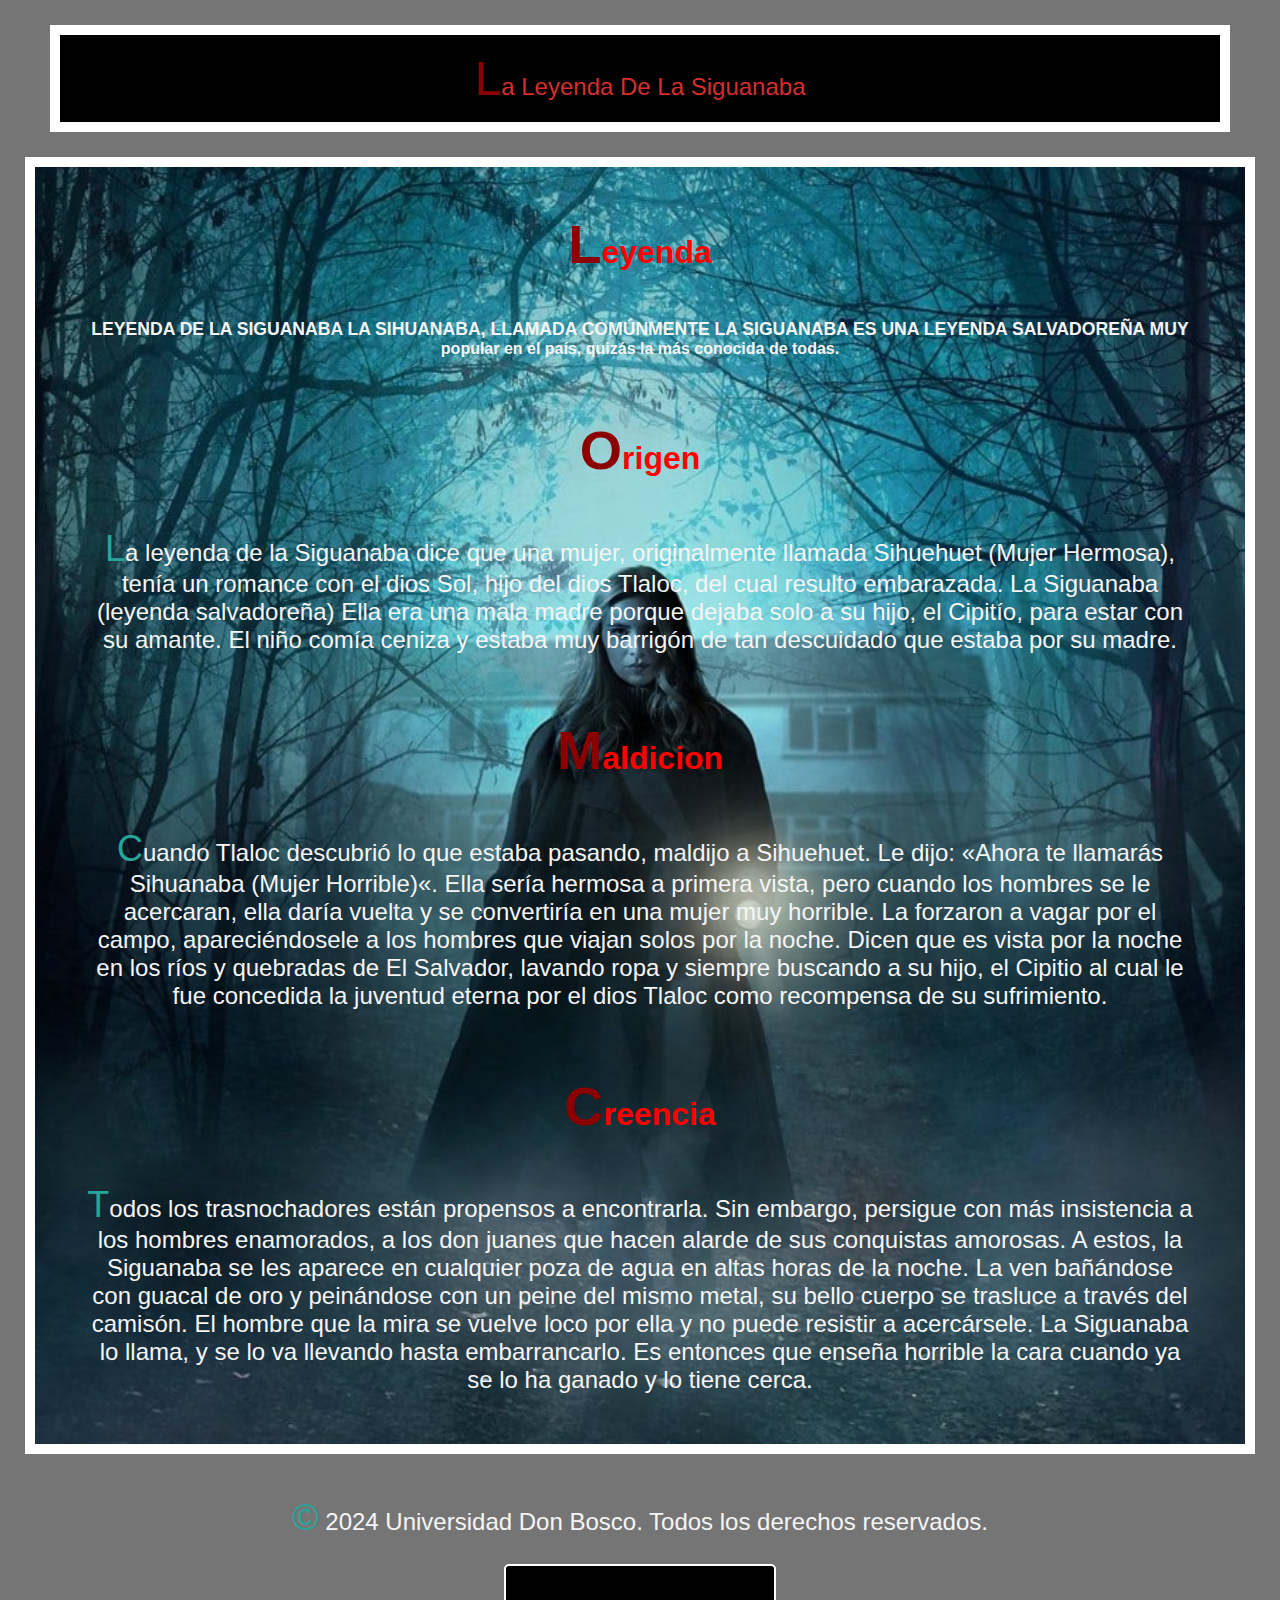
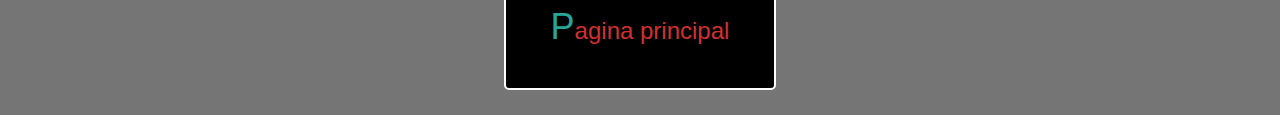
<file: webapp/siguanaba.html>
<!DOCTYPE html>
<html lang="en">
<head>
    <meta charset="UTF-8">
    <title>La Siguanaba</title>
    <link rel="stylesheet" href="css/Sigua.css">
</head>
<body>
    <header>La Leyenda De La Siguanaba</header>
    <article>
    <h1 class="leyenda">Leyenda</h1>
    <h4>Leyenda de la Siguanaba La Sihuanaba, llamada comúnmente la Siguanaba es una leyenda salvadoreña muy popular en el país, quizás la más conocida de todas.</h4>
    <br>
    <h1>Origen</h1>
    <p>La leyenda de la Siguanaba dice que una mujer, originalmente llamada Sihuehuet (Mujer Hermosa), tenía un romance con el dios Sol, hijo del dios Tlaloc, del cual resulto embarazada.
        La Siguanaba (leyenda salvadoreña) Ella era una mala madre porque dejaba solo a su hijo, el Cipitío, para estar con su amante. El niño comía ceniza y estaba muy barrigón de tan
       descuidado que estaba por su madre.
    </p>
    <br>
    <h1>Maldicion</h1>
    <p>Cuando Tlaloc descubrió lo que estaba pasando, maldijo a Sihuehuet. Le dijo: «Ahora te llamarás Sihuanaba (Mujer Horrible)«. Ella sería hermosa a primera vista, pero cuando los
       hombres se le acercaran, ella daría vuelta y se convertiría en una mujer muy horrible. La forzaron a vagar por el campo, apareciéndosele a los hombres que viajan solos por la noche.
       Dicen que es vista por la noche en los ríos y quebradas de El Salvador, lavando ropa y siempre buscando a su hijo, el Cipitio al cual le fue concedida la juventud eterna por el dios
       Tlaloc como recompensa de su sufrimiento.
    </p>
    <br>
    <h1 class="Creencia">Creencia</h1>
    <p>Todos los trasnochadores están propensos a encontrarla. Sin embargo, persigue con más insistencia a los hombres enamorados, a los don juanes que hacen alarde de sus conquistas amorosas.
       A estos, la Siguanaba se les aparece en cualquier poza de agua en altas horas de la noche. La ven bañándose con guacal de oro y peinándose con un peine del mismo metal, su bello cuerpo
       se trasluce a través del camisón. El hombre que la mira se vuelve loco por ella y no puede resistir a acercársele. La Siguanaba lo llama, y se lo va llevando hasta embarrancarlo. Es 
       entonces que enseña horrible la cara cuando ya se lo ha ganado y lo tiene cerca.
    </p>
    </article>
    <br>
    <footer>
        <p>
            &copy; 2024 Universidad Don Bosco. Todos los derechos reservados.
        </p>
        <div class="boton">
            <p>
                <a href="principal.html">Pagina principal</a>
            </p>
            </div>
    </footer>
</body>
</html>
</file>
<file: webapp/css/style.css>
* {
    margin: 0;
    padding: 0;
    box-sizing: border-box;
}

body {
    background-color: black;
}

/*menu multinivel*/

header {
    border: 2px solid white;
    width: 100%;
    height: 125px;
    background-color: black;
    padding: 10px 0;
    box-sizing: border-box;
}

h2{
    color: #ccc;
}

nav{
    display: flex;
    justify-content: flex-end;
    z-index: 1;
    position: relative;
    opacity: 0.8;
    font-size: 1.5vw;
}

nav ul {
    margin-top: 20px;
    list-style-type: none;
    margin: 0;
    background-color: black;
    padding: 0;
    display: flex;
    justify-content: space-between;
    border-radius: 15px;
}

nav ul li {
    position: relative;
}

nav>ul>li:hover{
    background-color: #616161;
    border-radius: 15px;
}


nav ul li a {
    display: block;
    padding: 30px 20px;
    width: 150px;
    color: #fff;
    text-decoration: none;
}

nav ul li:hover > ul {
    display: block;
}

nav ul ul {
    display: none;
    position: absolute;
    top: 100%;
    left: 0;
    background-color: #424242;
}

nav ul ul li {
    display: block;
}

nav>ul>li>ul>li:hover{
    background-color: #616161;
    border-radius: 15px;
}

nav ul ul li a {
    padding: 10px 20px;
    color: #fff;
}

nav ul ul ul {
    left: 100%;
    height: auto;
    width: 125px;
    top: 0;
}

nav ul ul ul li {
    display: block;
}

nav ul ul ul li a {
    padding: 10px 20px;
    color: #fff;
}

nav>ul>li>ul>li>ul>li:hover{
    background-color: #616161;
    border-radius: 15px;
}

/*baner*/

.banner {
    background-image: url(imgcss/baner2.jpg);
    background-size: cover;
    background-attachment: fixed;
    opacity: 0.8;
    width: 100%;
    height: 90vh;
    display: flex;
    align-items: center;
    justify-content: center;
    z-index: -1;
    pointer-events: none;
}

.titulo{
    text-align: center;
    background-clip: border-box;
    -webkit-background-clip: text;
    -webkit-text-fill-color: white;
    font-size: 10vw;
}


/*cuerpo de la informacion*/

div>h2{
    text-align: center;
}

#introduccion {
    display: flex;
    flex-direction: column;
    border: 4px solid white;
    width: 98%;
    box-sizing: border-box;
    height: auto;
    align-items: center;
    border-radius: 10px;
    margin: 20px;
    margin-bottom: 30px;
    box-shadow: rgba(0, 0, 0, 0.5) 0px 0px 10px;
    background-size: cover;
    background-position: center;
    background-color: rgba(255, 0, 0, 0.719);
    
}

#informacion {
    display: flex;
    flex-direction: column;
    justify-content: flex-start;
    align-items: row;
    height: auto;
    border: 1px solid #ccc;
    padding: 10px;
    background-color:cadetblue;
    z-index: -1;
}

#informacion section div article img{
    width: 50%;
    height: auto;
    margin-right: 10px;    
    flex-direction: column;
    justify-content: row;
    position: relative;
}

div .par{
    background-color: green;

}

.primero {
    padding: 10px;
    border: black;
    text-align: center;
    height: auto;
    width: 100%;
    text-align: justify;
    box-sizing: border-box;
    background-color: red;
    margin: 1%;
}

.primero{
    font-size: 0.9rem;
    height: 450px;
    width: 50.00%;
    margin-right: -50px;
    float: left;
    overflow: hidden;
    margin: 0.5%;
    border: 2px dashed #16a085;
    padding: 1%;
    box-sizing: border-box;
}

.imagenes{
    display: inline-block;
    margin-left: 0; 
    margin-bottom: -20px;
    margin-top: -19px;
    width: 100%;
}

div article img{
    background-color: blue;
    width: 650px;
    height: 100%;
    padding: 5px;
    margin: 20px;
    position: relative;
    text-align: justify;
    box-sizing: border-box;
    display: flex;
}

#ultimo {
    width: 200px;
    padding: 5px;
    text-align: center;
    margin: 20px 0 10px 10px;
    display: flex;
    border: 4px solid white;
    width: auto;
    box-sizing: border-box;
    height: auto;
    align-items: center;
    border-radius: 10px;
    margin: 0;
    margin-bottom: 30px;
    width: 90%;
    margin: 2% auto;
}

/*footer*/

  footer {
    background-color: #333;
    color: white;
    padding: 10px 20px;
    display: flex;
    justify-content: space-between;
  }

  footer div p{
    text-align: center;
  }

  footer div ul{
    text-align: center;
  }
  
  .left, .right {
    flex: 1;
  }
  
  ul {
    list-style-type: none;
    padding: 0;
  }
  
  a {
    color: white;
    text-decoration: none;
  }
  
  a:hover {
    text-decoration: underline;
  }
  
  /* Ordenar redes sociales al final */
  .right {
    order: 1;
  }

.klk{
    font-size: 1.5vw;
}

/* Responsive*/
/* Mobile*/
@media screen and (max-width: 600px) {
    header {
        height: auto;
        padding: 10px;
    }

    nav {
        font-size: 3vw;
        flex-direction: column;
        align-items: flex-start;
    }

    nav ul {
        flex-direction: column;
        width: 100%;
        border-radius: 0;
    }

    nav ul li a {
        padding: 20px;
        width: 100%;
        text-align: left;
    }

    .banner {
        height: 60vh;
        background-position: center;
    }

    .titulo {
        font-size: 8vw;
    }

    #introduccion {
        width: 90%;
        margin: 10px auto;
    }

    .primero {
        font-size: 0.8rem;
        height: auto;
        width: 100%;
        margin: 10px 0;
    }

    div article img {
        width: 100%;
        height: auto;
        margin: 10px 0;
    }

    #ultimo {
        width: 90%;
        margin: 10px auto;
    }

    footer {
        flex-direction: column;
        align-items: center;
        text-align: center;
    }

    .left, .right {
        flex: none;
        width: 100%;
    }

    .right {
        order: 2;
        margin-top: 10px;
    }
}

/* Tablet*/
@media (min-width: 601px) and (max-width: 1024px) {
    nav {
        font-size: 2vw;
    }

    .banner {
        height: 70vh;
    }

    .titulo {
        font-size: 9vw;
    }

    #introduccion {
        width: 95%;
        margin: 15px auto;
    }

    .primero {
        font-size: 0.85rem;
        height: auto;
        width: 100%;
        margin: 10px 0;
    }

    div article img {
        width: 100%;
        height: auto;
        margin: 15px 0;
    }

    #ultimo {
        width: 95%;
        margin: 15px auto;
    }

    footer {
        flex-direction: column;
        align-items: center;
        text-align: center;
    }

    .left, .right {
        flex: none;
        width: 100%;
    }

    .right {
        order: 2;
        margin-top: 10px;
    }
}

/*PC */
@media (min-width: 1025px) {
    nav {
        font-size: 1.5vw;
    }

    .banner {
        height: 90vh;
    }

    .titulo {
        font-size: 10vw;
    }

    #introduccion {
        width: 98%;
    }

    .primero {
        font-size: 0.9rem;
        height: 450px;
        width: 50%;
        margin-right: -50px;
    }

    div article img {
        width: 50%;
        height: auto;
        margin: 20px;
    }

    #ultimo {
        width: 90%;
        margin: 2% auto;
    }

    footer {
        flex-direction: row;
        justify-content: space-between;
        text-align: left;
    }

    .left, .right {
        flex: 1;
    }

    .right {
        order: 1;
    }
}
</file>
<file: webapp/css/cadejo.css>
header{
    background-color: black;
    color: #D32F2F;
    text-align: center;
    margin: 25px;
    padding: 1rem;
    font-family: 'kellyslab', sans-serif;
    font-size: 1.5em;
    size: 2px;
    border: 10px solid white; 
}

body{
    background-color: #757575;
    text-align: center;
    color: whitesmoke;
    margin: 25px;
    font-family: Arial, Helvetica, sans-serif; 
}

.leyenda{
    color: red;
    width: 0 auto;
}

p{
    color: whitesmoke;
    text-align: center;
    margin: 25px;
    font-family: Arial, Helvetica, sans-serif;
    font-size: auto;
}

article{
    display: flex;
    flex-direction: column;
    border: 10px solid white; 
    width: 100%;
    box-sizing: border-box;
    height: auto;
    align-items: center;
    background-image: url(imgcss/Cadejo2.png);
    background-size: cover;
    background-position: center;
    background-repeat: no-repeat;
    image-rendering: optimizeQuality;
    image-orientation: none;
    background-position: center;
    background-color: rgba(255, 255, 255, 0.5);
}

h1{
    color: red;
    width: 0 auto;
    text-align: center;
    font-family: 'kellyslab', sans-serif;
    box-shadow: rgba(255, 255, 255, 0.5);
}

header::first-letter {
    font-size: 200%;
    color: darkred;
}

h1::first-letter {
    font-size: 170%;
    color: darkred;
}

p::first-letter {
    font-size: 150%;
    color: #26A69A;
}

h4::first-line {
    font-size: 110%;
    color: whitesmoke;
    font-style: bold;
    text-transform: uppercase;

}

.boton {
    display: inline-block;
    background-color: black;
    color: #D32F2F;
    padding: 5px 10px; 
    border: 2px solid white;
    border-radius: 5px; 
    font-family: 'kellyslab', sans-serif;
    font-size: 16px; 
    text-decoration: none; 
}

.boton a {
    color: #D32F2F; 
    text-decoration: none; 
}

.boton:hover {
    background-color: #ffffff; 
    color: black; 
}
</file>
<file: webapp/css/carreta.css>
header{
    background-color: black;
    color: #D32F2F;
    text-align: center;
    margin: 25px;
    padding: 1rem;
    font-family: 'kellyslab', sans-serif;
    font-size: 1.5em;
    size: 2px;
    border: 10px solid white; 
}

body{
    background-color: #757575;
    text-align: center;
    color: whitesmoke;
    margin: 25px;
    font-family: Arial, Helvetica, sans-serif; 
}

.leyenda{
    color: red;
    width: 0 auto;
}

p{
    color: whitesmoke;
    text-align: center;
    margin: 25px;
    font-family: Arial, Helvetica, sans-serif;
    font-size: auto;
}

article{
    display: flex;
    flex-direction: column;
    border: 10px solid white; 
    width: 100%;
    box-sizing: border-box;
    height: auto;
    align-items: center;
    background-image: url(imgcss/carreta.jpg);
    background-size: cover;
    background-position: center;
    background-repeat: no-repeat;
    image-rendering: optimizeQuality;
    image-orientation: none;
    background-position: center;
    background-color: rgba(255, 255, 255, 0.5);
}

h1{
    color: red;
    width: 0 auto;
    text-align: center;
    font-family: 'kellyslab', sans-serif;
    box-shadow: rgba(255, 255, 255, 0.5);
}

header::first-letter {
    font-size: 200%;
    color: darkred;
}

h1::first-letter {
    font-size: 170%;
    color: darkred;
}

p::first-letter {
    font-size: 150%;
    color: #26A69A;
}

h4::first-line {
    font-size: 110%;
    color: whitesmoke;
    font-style: bold;
    text-transform: uppercase;

}

.boton {
    display: inline-block;
    background-color: black;
    color: #D32F2F;
    padding: 5px 10px; 
    border: 2px solid white;
    border-radius: 5px; 
    font-family: 'kellyslab', sans-serif;
    font-size: 16px; 
    text-decoration: none; 
}

.boton a {
    color: #D32F2F; 
    text-decoration: none; 
}

.boton:hover {
    background-color: #ffffff; 
    color: black; 
}
</file>
<file: webapp/css/cipitio.css>
header{
    background-color: black;
    color: #D32F2F;
    text-align: center;
    margin: 25px;
    padding: 1rem;
    font-family: 'kellyslab', sans-serif;
    font-size: 1.5em;
    size: 2px;
    border: 10px solid white; 
}

body{
    background-color: #757575;
    text-align: center;
    color: whitesmoke;
    margin: 25px;
    font-family: Arial, Helvetica, sans-serif; 
}

.leyenda{
    color: red;
    width: 0 auto;
}

p{
    color: whitesmoke;
    text-align: center;
    margin: 25px;
    font-family: Arial, Helvetica, sans-serif;
    font-size: auto;
}

article{
    display: flex;
    flex-direction: column;
    border: 10px solid white; 
    width: 100%;
    box-sizing: border-box;
    height: auto;
    align-items: center;
    background-image: url(imgcss/cipitillo.jpg);
    background-size: cover;
    background-position: center;
    background-repeat: no-repeat;
    image-rendering: optimizeQuality;
    image-orientation: none;
    background-position: center;
    background-color: rgba(255, 255, 255, 0.5);
}

h1{
    color: red;
    width: 0 auto;
    text-align: center;
    font-family: 'kellyslab', sans-serif;
    box-shadow: rgba(255, 255, 255, 0.5);
}

header::first-letter {
    font-size: 200%;
    color: darkred;
}

h1::first-letter {
    font-size: 170%;
    color: darkred;
}

p::first-letter {
    font-size: 150%;
    color: #26A69A;
}

h4::first-line {
    font-size: 110%;
    color: whitesmoke;
    font-style: bold;
    text-transform: uppercase;

}

.boton {
    display: inline-block;
    background-color: black;
    color: #D32F2F;
    padding: 5px 10px; 
    border: 2px solid white;
    border-radius: 5px; 
    font-family: 'kellyslab', sans-serif;
    font-size: 16px; 
    text-decoration: none; 
}

.boton a {
    color: #D32F2F; 
    text-decoration: none; 
}

.boton:hover {
    background-color: #ffffff; 
    color: black; 
}
</file>
<file: webapp/css/duende.css>
header{
    background-color: black;
    color: #D32F2F;
    text-align: center;
    margin: 25px;
    padding: 1rem;
    font-family: 'kellyslab', sans-serif;
    font-size: 1.5em;
    size: 2px;
    border: 10px solid white; 
}

body{
    background-color: #757575;
    text-align: center;
    color: whitesmoke;
    margin: 25px;
    font-family: Arial, Helvetica, sans-serif; 
}

.leyenda{
    color: red;
    width: 0 auto;
}

p{
    color: whitesmoke;
    text-align: center;
    margin: 25px;
    font-family: Arial, Helvetica, sans-serif;
    font-size: auto;
}

article{
    display: flex;
    flex-direction: column;
    border: 10px solid white; 
    width: 100%;
    box-sizing: border-box;
    height: auto;
    align-items: center;
    background-image: url(imgcss/duende.jpg);
    background-size: cover;
    background-position: center;
    background-repeat: no-repeat;
    image-rendering: optimizeQuality;
    image-orientation: none;
    background-position: center;
    background-color: rgba(255, 255, 255, 0.5);
}

h1{
    color: red;
    width: 0 auto;
    text-align: center;
    font-family: 'kellyslab', sans-serif;
    box-shadow: rgba(255, 255, 255, 0.5);
}

header::first-letter {
    font-size: 200%;
    color: darkred;
}

h1::first-letter {
    font-size: 170%;
    color: darkred;
}

p::first-letter {
    font-size: 150%;
    color: #26A69A;
}

h4::first-line {
    font-size: 110%;
    color: whitesmoke;
    font-style: bold;
    text-transform: uppercase;

}

.boton {
    display: inline-block;
    background-color: black;
    color: #D32F2F;
    padding: 5px 10px; 
    border: 2px solid white;
    border-radius: 5px; 
    font-family: 'kellyslab', sans-serif;
    font-size: 16px; 
    text-decoration: none; 
}

.boton a {
    color: #D32F2F; 
    text-decoration: none; 
}

.boton:hover {
    background-color: #ffffff; 
    color: black; 
}
</file>
<file: webapp/css/padre.css>
header{
    background-color: black;
    color: #D32F2F;
    text-align: center;
    margin: 25px;
    padding: 1rem;
    font-family: 'kellyslab', sans-serif;
    font-size: 1.5em;
    size: 2px;
    border: 10px solid white; 
}

body{
    background-color: #757575;
    text-align: center;
    color: whitesmoke;
    margin: 25px;
    font-family: Arial, Helvetica, sans-serif; 
}

.leyenda{
    color: red;
    width: 0 auto;
}

p{
    color: whitesmoke;
    text-align: center;
    margin: 25px;
    font-family: Arial, Helvetica, sans-serif;
    font-size: auto;
}

article{
    display: flex;
    flex-direction: column;
    border: 10px solid white; 
    width: 100%;
    box-sizing: border-box;
    height: auto;
    align-items: center;
    background-image: url(imgcss/padre.jpg);
    background-size: cover;
    background-position: center;
    background-repeat: no-repeat;
    image-rendering: optimizeQuality;
    image-orientation: none;
    background-position: center;
    background-color: rgba(255, 255, 255, 0.5);
}

h1{
    color: red;
    width: 0 auto;
    text-align: center;
    font-family: 'kellyslab', sans-serif;
    box-shadow: rgba(255, 255, 255, 0.5);
}

header::first-letter {
    font-size: 200%;
    color: darkred;
}

h1::first-letter {
    font-size: 170%;
    color: darkred;
}

p::first-letter {
    font-size: 150%;
    color: #26A69A;
}

h4::first-line {
    font-size: 110%;
    color: whitesmoke;
    font-style: bold;
    text-transform: uppercase;

}

.boton {
    display: inline-block;
    background-color: black;
    color: #D32F2F;
    padding: 5px 10px; 
    border: 2px solid white;
    border-radius: 5px; 
    font-family: 'kellyslab', sans-serif;
    font-size: 16px; 
    text-decoration: none; 
}

.boton a {
    color: #D32F2F; 
    text-decoration: none; 
}

.boton:hover {
    background-color: #ffffff; 
    color: black; 
}

/* Responsive */

/* Celu */
@media (max-width: 600px) {
    header {
        margin: 10px;
        padding: 0.5rem;
        font-size: 1.2em;
    }

    body {
        margin: 10px;
    }

    .leyenda {
        width: 100%;
    }

    p {
        margin: 10px;
        font-size: 1em;
    }

    article {
        width: 100%;
        padding: 10px;
    }

    h1 {
        font-size: 1.5em;
    }

    .boton {
        padding: 10px 15px;
        font-size: 14px;
    }
}

/* Tablet */
@media (min-width: 601px) and (max-width: 1024px) {
    header {
        margin: 15px;
        padding: 0.75rem;
        font-size: 1.4em;
    }

    body {
        margin: 15px;
    }

    .leyenda {
        width: 100%;
    }

    p {
        margin: 15px;
        font-size: 1.2em;
    }

    article {
        width: 100%;
        padding: 15px;
    }

    h1 {
        font-size: 1.75em;
    }

    .boton {
        padding: 12px 18px;
        font-size: 15px;
    }
}

/* PC */
@media (min-width: 1025px) {
    header {
        margin: 25px;
        padding: 1rem;
        font-size: 1.5em;
    }

    body {
        margin: 25px;
    }

    .leyenda {
        width: auto;
    }

    p {
        margin: 25px;
        font-size: 1.5em;
    }

    article {
        width: 100%;
        padding: 25px;
    }

    h1 {
        font-size: 2em;
    }

    .boton {
        padding: 15px 20px;
        font-size: 16px;
    }
}
</file>
<file: webapp/css/Sigua.css>
header {
    background-color: black;
    color: #D32F2F;
    text-align: center;
    margin: 25px;
    padding: 1rem;
    font-family: 'kellyslab', sans-serif;
    font-size: 1.5em;
    border: 10px solid white; 
}

body {
    background-color: #757575;
    text-align: center;
    color: whitesmoke;
    margin: 25px;
    font-family: Arial, Helvetica, sans-serif; 
}

.leyenda {
    color: red;
    width: auto;
}

p {
    color: whitesmoke;
    text-align: center;
    margin: 25px;
    font-family: Arial, Helvetica, sans-serif;
    font-size: 1em;
}

article {
    display: flex;
    flex-direction: column;
    border: 10px solid white; 
    width: 100%;
    box-sizing: border-box;
    height: auto;
    align-items: center;
    background-image: url(imgcss/sigua.jpg);
    background-size: cover;
    background-position: center;
    background-repeat: no-repeat;
    background-color: rgba(255, 255, 255, 0.5);
}

h1 {
    color: red;
    text-align: center;
    font-family: 'kellyslab', sans-serif;
    box-shadow: rgba(255, 255, 255, 0.5);
}

header::first-letter {
    font-size: 200%;
    color: darkred;
}

h1::first-letter {
    font-size: 170%;
    color: darkred;
}

p::first-letter {
    font-size: 150%;
    color: #26A69A;
}

h4::first-line {
    font-size: 110%;
    color: whitesmoke;
    font-weight: bold;
    text-transform: uppercase;
}

.boton {
    display: inline-block;
    background-color: black;
    color: #D32F2F;
    padding: 5px 10px; 
    border: 2px solid white;
    border-radius: 5px; 
    font-family: 'kellyslab', sans-serif;
    font-size: 16px; 
    text-decoration: none; 
}

.boton a {
    color: #D32F2F; 
    text-decoration: none; 
}

.boton:hover {
    background-color: #ffffff; 
    color: black; 
}

/* Responsive */

/* Celu */
@media (max-width: 600px) {
    header {
        margin: 10px;
        padding: 0.5rem;
        font-size: 1.2em;
    }

    body {
        margin: 10px;
    }

    .leyenda {
        width: 100%;
    }

    p {
        margin: 10px;
        font-size: 1em;
    }

    article {
        padding: 10px;
    }

    h1 {
        font-size: 1.5em;
    }

    .boton {
        padding: 10px 15px;
        font-size: 14px;
    }
}

/* Tablet */
@media (min-width: 601px) and (max-width: 1024px) {
    header {
        margin: 15px;
        padding: 0.75rem;
        font-size: 1.4em;
    }

    body {
        margin: 15px;
    }

    .leyenda {
        width: 100%;
    }

    p {
        margin: 15px;
        font-size: 1.2em;
    }

    article {
        padding: 15px;
    }

    h1 {
        font-size: 1.75em;
    }

    .boton {
        padding: 12px 18px;
        font-size: 15px;
    }
}

/* PC */
@media (min-width: 1025px) {
    header {
        margin: 25px;
        padding: 1rem;
        font-size: 1.5em;
    }

    body {
        margin: 25px;
    }

    .leyenda {
        width: auto;
    }

    p {
        margin: 25px;
        font-size: 1.5em;
    }

    article {
        padding: 25px;
    }

    h1 {
        font-size: 2em;
    }

    .boton {
        padding: 15px 20px;
        font-size: 16px;
    }
}
</file>
